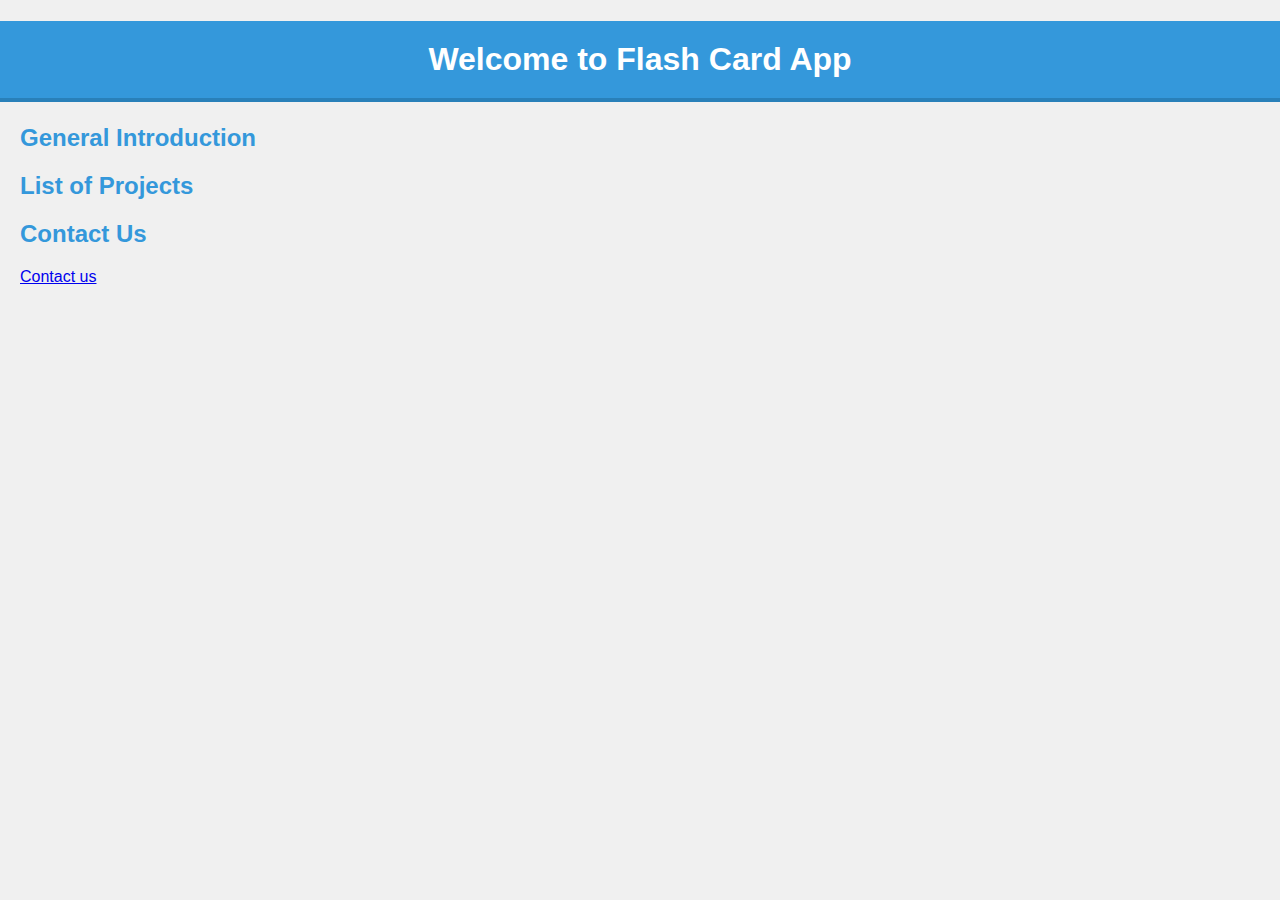
<file: index.html>
<!DOCTYPE html>
<html lang="en">

<head>
    <meta charset="UTF-8">
    <meta name="viewport" content="width=device-width, initial-scale=1.0">
    <title>Flash Card App - Home</title>
    <link rel="stylesheet" href="styles.css">
</head>

<body>
    <h1>Welcome to Flash Card App</h1>

    <section>
        <h2>General Introduction</h2>
       
    </section>

    <section>
        <h2>List of Projects</h2>
        
    </section>

    <section>
        <h2>Contact Us</h2>
        <a href="contact.html">Contact us</a>
    </section>

</body>

</html>
</file>
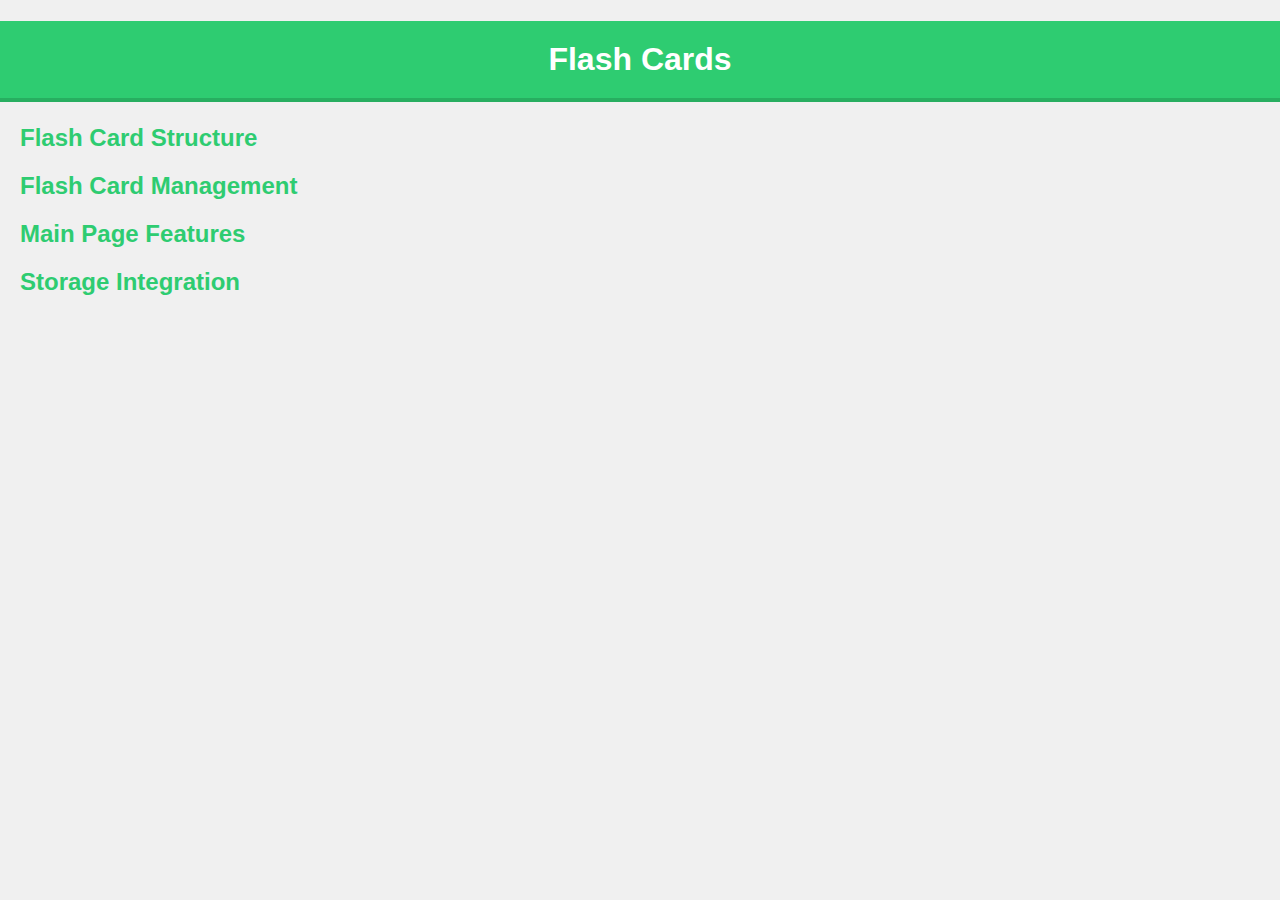
<file: flashcards.html>
<!DOCTYPE html>
<html lang="en">

<head>
    <meta charset="UTF-8">
    <meta name="viewport" content="width=device-width, initial-scale=1.0">
    <link rel="stylesheet" href="productdetail.css">
</head>

<body>
    <h1>Flash Cards</h1>

    <section>
        <h2>Flash Card Structure</h2>
        <!-- Describe the structure of a flash card -->
    </section>

    <section>
        <h2>Flash Card Management</h2>
        <!-- Add flash card management options (Create, Edit, Delete) -->
    </section>

    <section>
        <h2>Main Page Features</h2>
        <!-- Display cards, create card option, search functionality, filter option, sort option -->
    </section>

    <section>
        <h2>Storage Integration</h2>
        <!-- Describe how cards are fetched and updated from/to the json-server -->
    </section>

    <!-- You can add more sections as needed -->

    <!-- Add your JavaScript files here if needed -->
</body>

</html>
</file>
<file: styles.css>
body {
    font-family: 'Arial', sans-serif;
    background-color: #f0f0f0;
    color: #333;
    margin: 0;
    padding: 0;
}

h1 {
    background-color: #3498db;
    color: #fff;
    padding: 20px;
    text-align: center;
    border-bottom: 4px solid #2980b9;
}

section {
    margin: 20px;
}

h2 {
    color: #3498db;
}

/* Add more styles as needed */
</file>
<file: productdetail.css>
body {
    font-family: 'Arial', sans-serif;
    background-color: #f0f0f0;
    color: #333;
    margin: 0;
    padding: 0;
}

h1 {
    background-color: #2ecc71;
    color: #fff;
    padding: 20px;
    text-align: center;
    border-bottom: 4px solid #27ae60;
}

section {
    margin: 20px;
}

h2 {
    color: #2ecc71;
}

/* Add more styles as needed */
</file>
